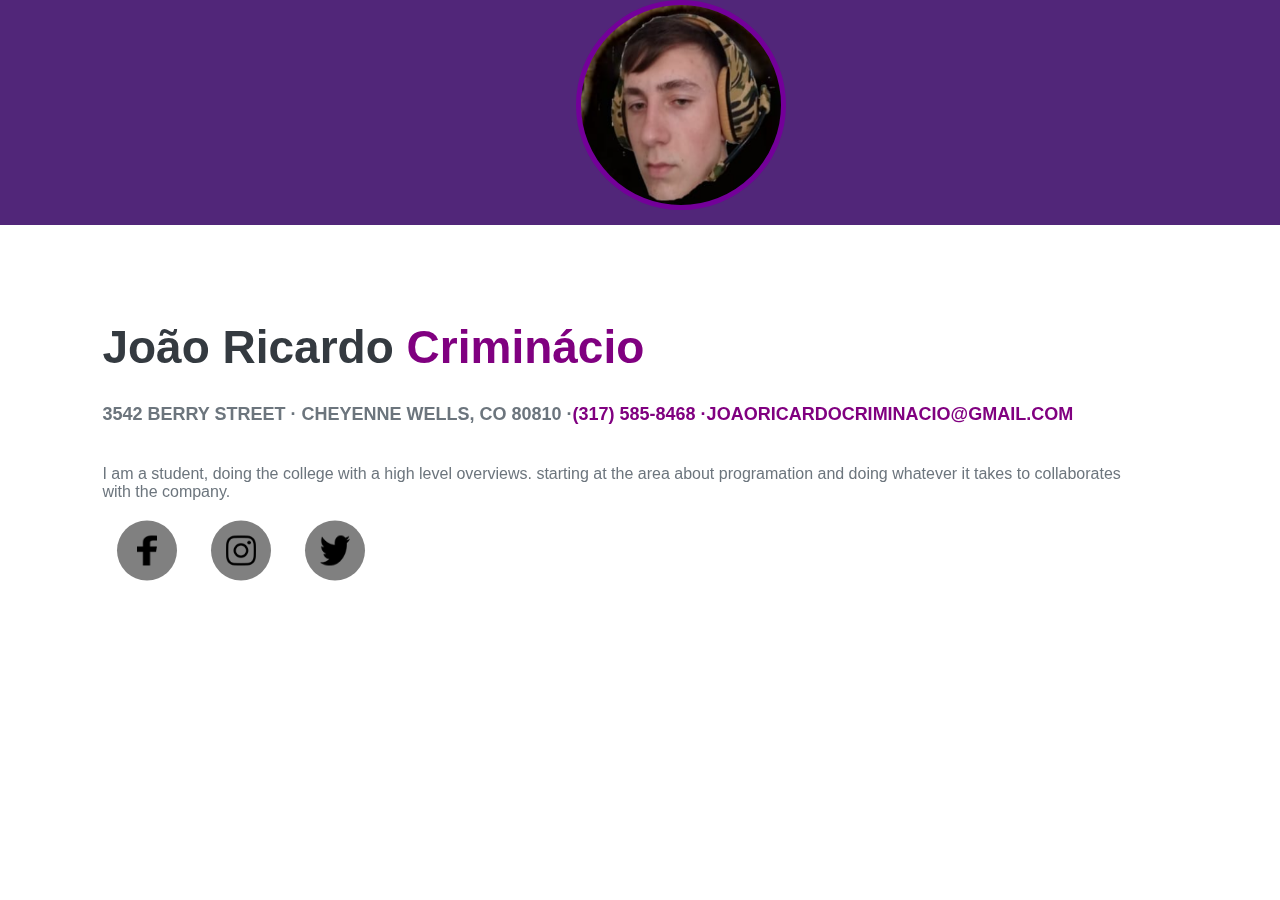
<file: index.html>
<!DOCTYPE html>
<html>
<head>
	<meta charset="utf-8">
	<title>Portfolio</title>
	<link rel="stylesheet" type="text/css" href="Portfolio/css/style.css">
</head>
<body>
	

		<div class="sidebar">

			<div class="image"></div>

			<div class="menu">
				<h2>Sobre</h2>
				<h2>Experiência</h2>
				<h2>Educação</h2>
			</div>

		</div> <!--sidebar-->

		<div class="infos">
			<div class="descricao">
				<h2>João Ricardo <span>Criminácio</span></h2>

				<h3>3542 BERRY STREET · CHEYENNE WELLS, CO 80810 · <span>(317) 585-8468 ·JOAORICARDOCRIMINACIO@GMAIL.COM</span></h3>

				<p>I am a student, doing the college with a high level overviews. starting at the area about programation and doing whatever it takes to collaborates</br>with the company.</p>

				<div class="facebook">
					<a href=""> <img src="Portfolio/imagens/facebook.png"></a>
				</div>

				<div class="instagram">
					<a href=""> <img src="Portfolio/imagens/instagram.png"></a>
				</div>

				<div class="twitter">
					<a href=""> <img src="Portfolio/imagens/twitter.png"></a>
				</div>
			</div>
		</div>

		

	
</body>
</html>
</file>
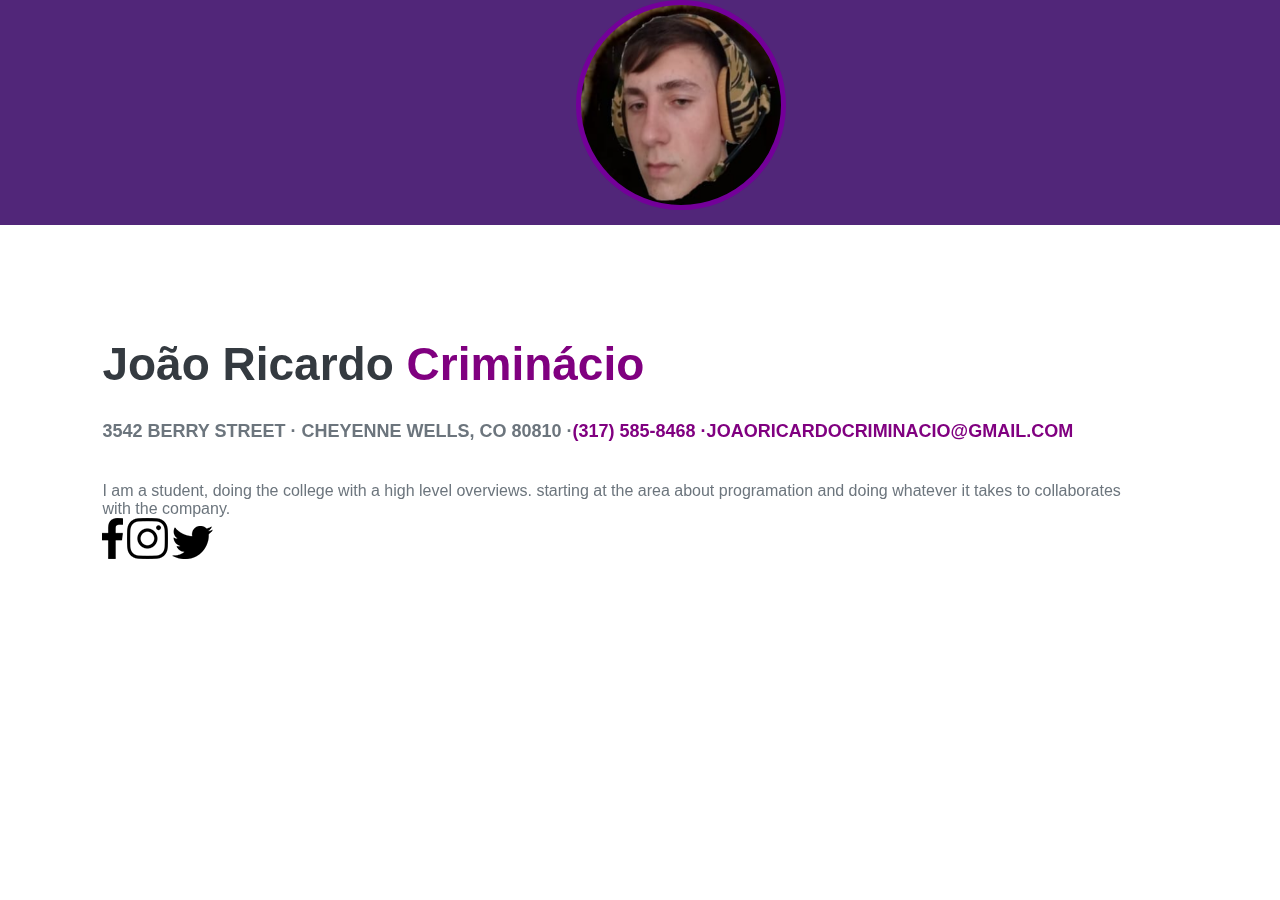
<file: Portfolio/index.html>
<!DOCTYPE html>
<html>
<head>
	<meta charset="utf-8">
	<title>Portfolio</title>
	<link rel="stylesheet" type="text/css" href="css/style.css">
</head>
<body>
	

		<div class="sidebar">

			<div class="image"></div>

			<div class="menu">
				<h2>Sobre</h2>
				<h2>Experiência</h2>
				<h2>Educação</h2>
			</div>

		</div> <!--sidebar-->

		<div class="infos">
			<div class="descricao">
				<h2>João Ricardo <span>Criminácio</span></h2>

				<h3>3542 BERRY STREET · CHEYENNE WELLS, CO 80810 · <span>(317) 585-8468 ·JOAORICARDOCRIMINACIO@GMAIL.COM</span></h3>

				<p>I am a student, doing the college with a high level overviews. starting at the area about programation and doing whatever it takes to collaborates</br>with the company.</p>

				<div class="social">
					
					<a href=""> <img src="imagens/facebook.png"></a>
					<a href=""> <img src="imagens/instagram.png"></a>
					<a href=""> <img src="imagens/twitter.png"></a>

				</div>
			</div>
		</div>

		

	
</body>
</html>
</file>
<file: Portfolio/css/style.css>
*{
	margin: 0;
	padding: 0;
}

html,body{
	height: 100%;
}



.sidebar{
	width: 20%;
	height: 100%;
	position: fixed;
	background-color: #512679;
}

.image{
	float: left;
	margin-top: 50%;
	margin-left: 18%;
	border: 5px solid rgb(115, 0, 153);
	width: 250px;
	height: 250px;
	border-radius: 50%;
	background-image: url('../imagens/profile.PNG');
	background-repeat: no-repeat;
	background-size: 900px 600px;
	background-position: 47% 53%;

}

.menu{
	margin-top: 140%;
	margin-left: 18%;
	margin-right: 18%;
	text-align: center;
}

.menu h2{
	display: block;
	font-size: 26px;
	color: white;
	opacity: 0.4;
	margin-bottom: 20px;
	text-decoration: none;
	font-family: serif;
	cursor: pointer;
}

.menu h2:hover{
	color: rgb(204, 153, 255);
}

.infos{
	position: fixed;
	left: 20%;
	width: 80%;
	height: 100%;
	overflow-y: auto;
	padding: 0 3%;
}

.descricao{
	position: relative;
	top: 50%;
	transform: translateY(-50%);
}

.descricao h2{
	color:#343a40;
	font-size: 46px;
	font-family: sans-serif;
}

.descricao span{
	color: purple;
}

.descricao h3{
	font-size: 20px;
	margin-top: 30px;
	font-family: sans-serif;
	color: #6c757d;
}

.descricao p{
	margin-top: 40px;
	font-size: 16px;
	color: #6c757d;
	font-family: sans-serif;
}

.facebook{
	margin-top: 20px;
	display: inline-block;
}

.facebook a{
	text-decoration: none;
	color: white;
	width: 60px;
	height: 60px;
	background-color: gray;
	border-radius: 30px;
	display: inline-block;
	text-align: center;
	margin: 0 15px;
}

.facebook a img{
	margin-top: 15px;
	width: 20px;
	height:30px;
}

.instagram{
	margin-top: 20px;
	display: inline-block;
}

.instagram a{
	text-decoration: none;
	color: white;
	width: 60px;
	height: 60px;
	background-color: gray;
	border-radius: 30px;
	display: inline-block;
	text-align: center;
	margin: 0 15px;
}

.instagram a img{
	margin-top: 15px;
	width: 30px;
	height:30px;
}

.twitter{
	margin-top: 20px;
	display: inline-block;
}

.twitter a{
	text-decoration: none;
	color: white;
	width: 60px;
	height: 60px;
	background-color: gray;
	border-radius: 30px;
	display: inline-block;
	text-align: center;
	margin: 0 15px;
}

.twitter a img{
	margin-top: 15px;
	width: 30px;
	height:30px;
}


@media screen and (max-width: 1624px){
	.image{
		float: left;
		margin-top: 50%;
		margin-left: 10%;
	}
}

@media screen and (max-width: 1465px){
	.image{
		float: left;
		margin-top: 50%;
		margin-left: 5%;
	}
}

@media screen and (max-width: 1465px){
	.image{
		float: left;
		width: 200px;
		height: 200px;
		margin-left: 12%;
		background-size: 800px 500px;
	}

	.descricao h3{
		display: flex;
		font-size: 18px;
	}
}

@media screen and (max-width: 1280px){
	.sidebar{
		width: 100%;
		height: 25%;
	}

	.image{
		float: none;
		margin-top: 0px;
		margin-left: 45%;
		width: 200px;
		height: 200px;
		background-size: 800px 500px;
	}

	.menu{
		display: flex;
		margin-left: 640px;
	}

	.infos{
		position: static;
		margin-left: 5%;
		width: 100%;
	}

}

@media screen and (max-width: 1080px){
	.image{
		margin-left: 43%;
	}
	
	.infos{
		margin-left: 0px;
		width: 70%;
	}

	.descricao h3{
		display: inline-grid;
	}
}

@media screen and (max-width: 780px){
	.image{
		margin-left: 40%;
	}

	.infos{
		padding: 0;
		margin-left: 100px;
		text-align: center;
	}
	
	.descricao h2{
		font-size: 30px;
	}

	.descricao h3{
		font-size: 15px;
	}

	.descricao p{
		font-size: 13px;
	}
}
</file>
